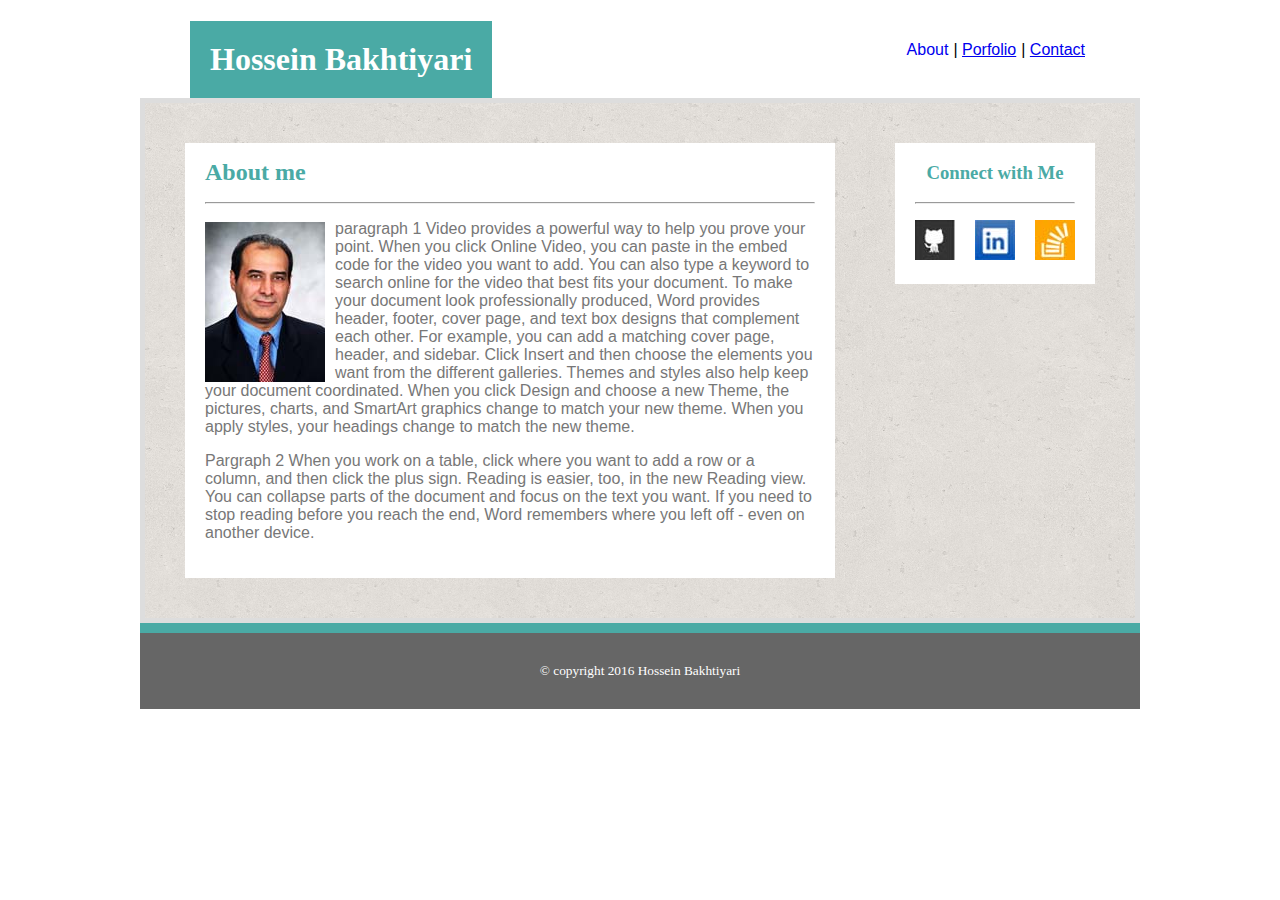
<file: index.html>
<!DOCTYPE html>
<html lang="en">

<head>
	<meta charset="utf-8">
	<title>Hossein Bakhtiyari</title>
	<link rel="stylesheet" type="text/css" href="assets/css/index_style.css">
	<link rel="shortcut icon" href="assets/images/My_Picture_favicon.jpg">
</head>
<body>

	<header>
		<h1>Hossein Bakhtiyari</h1>
		<nav>
			<ul>
				<li><a href="#" class="disabled">About</a></li>
				<li><a href="portfolio.html">Porfolio</a></li>
				<li><a href="contact.html">Contact</a></li>
			</ul>
		</nav>	
	</header>

	<section>
		<article>
			<h1 id="aboutme">About me</h1>
			<hr>
			<img src="assets/images/My_Picture.jpg" alt="my Picture">
			<p>paragraph 1 Video provides a powerful way to help you prove your point. When you click Online Video, you can paste in the embed code for the video you want to add. You can also type a keyword to search online for the video that best fits your document. To make your document look professionally produced, Word provides header, footer, cover page, and text box designs that complement each other. For example, you can add a matching cover page, header, and sidebar. Click Insert and then choose the elements you want from the different galleries. Themes and styles also help keep your document coordinated. When you click Design and choose a new Theme, the pictures, charts, and SmartArt graphics change to match your new theme. When you apply styles, your headings change to match the new theme.</p>
			<p>Pargraph 2 When you work on a table, click where you want to add a row or a column, and then click the plus sign. Reading is easier, too, in the new Reading view. You can collapse parts of the document and focus on the text you want. If you need to stop reading before you reach the end, Word remembers where you left off - even on another device.</p>
		</article>

		<aside>
			<h3>Connect with Me</h3>
			<hr>
			<nav>
				<ul>
					<li><a href="#"><img id="img1" src="assets/images/github.jpg" alt="github logo"></a></li>
					<li><a href="#"><img id="img2" src="assets/images/linkedin.jpg" alt="github logo"></a></li>
					<li><a href="#"><img src="assets/images/stackoverflow.jpg" alt="github logo"></a></li>
				</ul>
			</nav>	
		</aside>

	</section>

	<hr id="stripe">

	<footer>
		<small>© copyright 2016 Hossein Bakhtiyari</small>
	</footer>

</body>
</html>
</file>
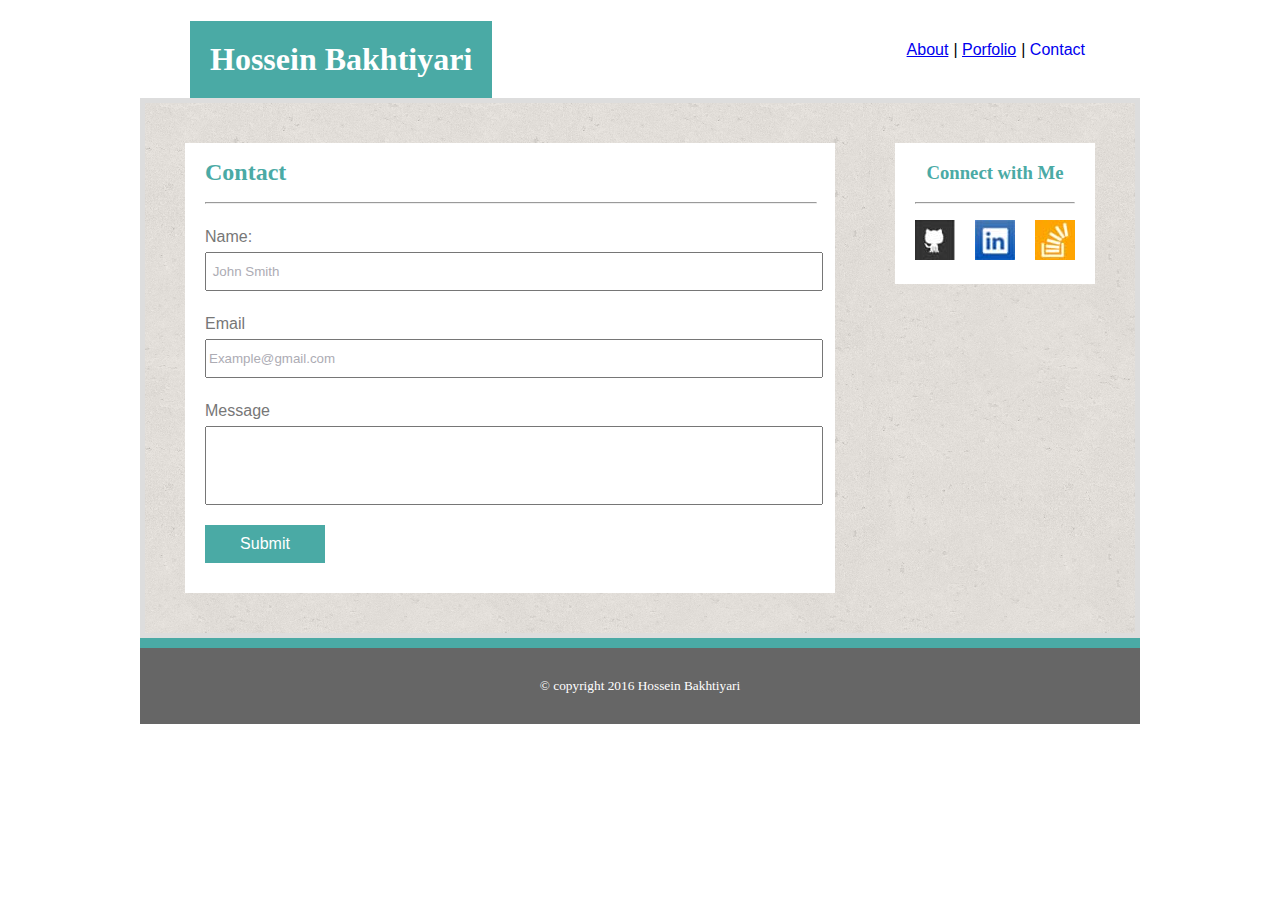
<file: contact.html>
<!DOCTYPE html>
<html lang="en">

<head>
	<meta charset="utf-8">
	<title>Contact Hossein Bakhtiyari</title>
	<link rel="stylesheet" type="text/css" href="assets/css/contact_style.css">
	<link rel="shortcut icon" href="assets/images/My_Picture_favicon.jpg">
</head>
<body>

	<header>
		<h1>Hossein Bakhtiyari</h1>
		<nav>
			<ul>
				<li><a href="index.html">About</a></li>
				<li><a href="portfolio.html">Porfolio</a></li>
				<li><a href="#" class="disabled">Contact</a></li>
			</ul>
		</nav>	
	</header>

	<section>
		<article>
			<h1 id="contact">Contact</h1>
			<hr>
			<form action="#">
  				<p>Name:</p>
  				<input type="text" id="name" name="name" value=" John Smith">
  				<p>Email</p>
  				<input type="text" id="email" name="Email" value="Example@gmail.com">
  				<p>Message</p>
  				<input type="text" id="message" name="message" value="">
  				<div id="button"> Submit </div>
			</form>

		</article>

		<aside>
			<h3>Connect with Me</h3>
			<hr>
			<nav>
				<ul>
					<li><a href="#"><img id="img1" src="assets/images/github.jpg" alt="github logo"></a></li>
					<li><a href="#"><img id="img2" src="assets/images/linkedin.jpg" alt="github logo"></a></li>
					<li><a href="#"><img src="assets/images/stackoverflow.jpg" alt="github logo"></a></li>
				</ul>
			</nav>	
		</aside>

	</section>

	<hr id="stripe">

	<footer>
		<small>© copyright 2016 Hossein Bakhtiyari</small>
	</footer>

</body>
</html>
</file>
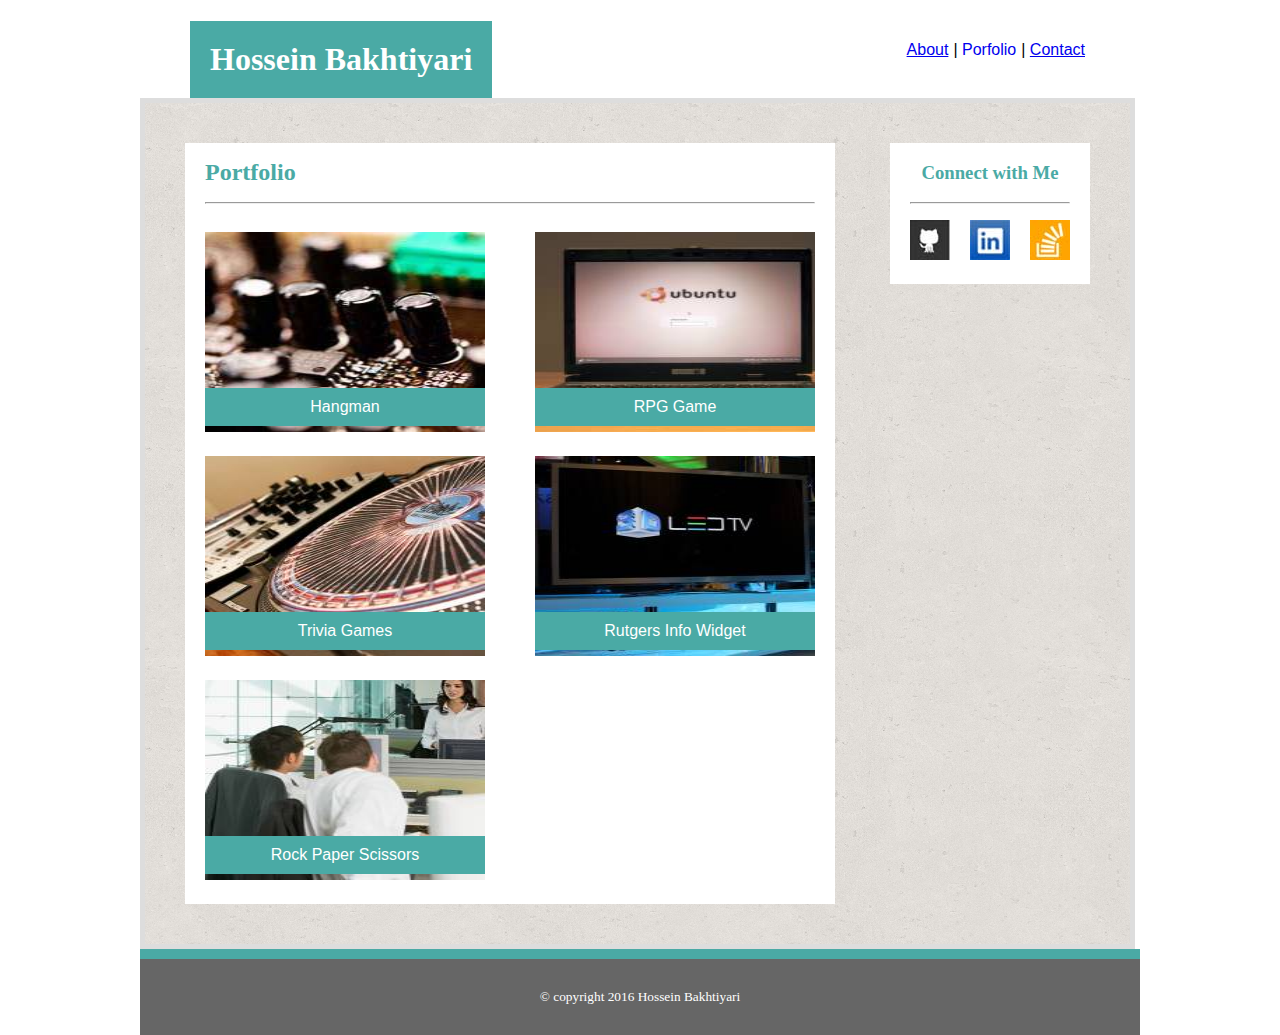
<file: portfolio.html>
<!DOCTYPE html>
<html lang="en">

<head>
	<meta charset="utf-8">
	<title>Hossein Bakhtiyari's Portfolio</title>
	<link rel="stylesheet" type="text/css" href="assets/css/portfolio_style.css">
	<link rel="shortcut icon" href="assets/images/My_Picture_favicon.jpg">
</head>
<body>

	<header>
		<h1>Hossein Bakhtiyari</h1>
		<nav>
			<ul>
				<li><a href="index.html">About</a></li>
				<li><a href="#" class="disabled">Porfolio</a></li>
				<li><a href="contact.html">Contact</a></li>
			</ul>
		</nav>	
	</header>

	<section>
		<article>
			<h1 id="portfolio">Portfolio</h1>
			<hr>
			
			<div class="image1">	
				<img src="assets/images/technics-q-c-200-200-4.jpg" alt="technics-q-c-200-200-4">
				<p id="tech1">Hangman</p>
			</div>

			<div class="image2">
				<img src="assets/images/technics-q-c-200-200-3.jpg" alt="technics-q-c-200-200-3">
				<p id="tech2">RPG Game</p>
			</div>

			<div class="image3">
				<img src="assets/images/technics-q-c-200-200-2.jpg" alt="technics-q-c-200-200-2">
				<p id="tech3">Trivia Games</p>
			</div>

			<div class="image4">
				<img src="assets/images/technics-q-c-200-200-9.jpg" alt="technics-q-c-200-200-9">
				<p id="tech4">Rutgers Info Widget</p>
			</div>

			<div class="image5">
				<img src="assets/images/business-q-c-200-200-4.jpg" alt="business-q-c-200-200-4">
				<p id="tech5">Rock Paper Scissors</p>
			</div>






			</div>

		</article>

		<aside>
			<h3>Connect with Me</h3>
			<hr>
			<nav>
				<ul>
					<li><a href="#"><img id="img1" src="assets/images/github.jpg" alt="github logo"></a></li>
					<li><a href="#"><img id="img2" src="assets/images/linkedin.jpg" alt="github logo"></a></li>
					<li><a href="#"><img src="assets/images/stackoverflow.jpg" alt="github logo"></a></li>
				</ul>
			</nav>	
		</aside>

	</section>

	<hr id="stripe">

	<footer>
		<small>© copyright 2016 Hossein Bakhtiyari</small>
	</footer>

</body>
</html>
</file>
<file: assets/css/index_style.css>
body {
	max-width: 1000px;
	margin: auto;
}

h1, h3 {
	font-family: Georgia, Times, "Times New Roman", serif;
}

header h1 {
	color: white;
	background-color: #4aaaa5;
	display: inline-block;
	padding: 20px;
	margin-left: 50px;
}
header nav {
	margin-top: 25px;
	float: right;
	margin-right: 50px;
}

header nav ul {
	list-style-type:none; /*getting rid of the bollets*/
}

header nav li {
	float: left; /* put them in a row*/
	margin-right:5px; /* puting margin between the list items which are not on the separate lines*/
    font-family: arial;
}

header nav li + li:before {
	content: " | ";
}

.disabled {
	pointer-events: none;
    cursor: default;
    text-decoration: none;
}

section {
	clear: both;
	font-family: Arial, "Helvetica Neue", Helvetica, "sans‐serif";
	color: #777777;
	border-style: solid;
    border-color: #dddddd;
    border-width: 5px;
	background-image: url("cork-wallet.png");
	margin-top: -22px;
}

article {	
	background-color: white;
	padding: 20px;
	max-width: 610px;
	margin-top: 40px;
	margin-right: 0;
	margin-bottom: 40px;
	margin-left: 40px;
	display: inline-block;
	padding-top: 0px;
}

#aboutme {
	color: #4aaaa5;
	font-size: 1.5em; 
}

article img {
	float: left;
	padding-right: 10px;
    margin-top: 10px;
}

aside {
	float: right;
	background-color: white;
	max-width: 270px;
	margin: 50px;
	padding: 20px;
	margin-top: 40px;
	margin-right: 40px;
	margin-bottom: 40px;
	margin-left: 0px;
	padding-top: 0px;
}

aside h3 {
	color: #4aaaa5;
	text-align: center;
}

aside nav ul {
	list-style-type:none; /*getting rid of the bollets*/
}

aside nav ul li {
	float: left;
}
#img1 {
	width: 40px;
	margin-left: -40px;
	margin-right: 20px;
}
#img2 {
	width: 40px;
	margin-right: 20px;
}

#img3 {
	width: 40px;
	margin-right: 20px;
}

#stripe {
	clear: both;
	border: none;
    height: 10px;
    background-color: #4aaaa5;
    padding-top: 0px;
    margin-top: 0px;
    margin-bottom: 0px;
}
footer small {
	background-color: #666666;
	color: white;
	padding: 30px;
	display: block;
	text-align: center;
}
</file>
<file: assets/css/contact_style.css>
body {
	max-width: 1000px;
	margin: auto;
}

h1, h3 {
	font-family: Georgia, Times, "Times New Roman", serif;
}

header h1 {
	color: white;
	background-color: #4aaaa5;
	display: inline-block;
	padding: 20px;
	margin-left: 50px;
}
header nav {
	margin-top: 25px;
	float: right;
	margin-right: 50px;
}

header nav ul {
	list-style-type:none; /*getting rid of the bollets*/
}

header nav li {
	float: left; /* put them in a row*/
	margin-right:5px; /* puting margin between the list items which are not on the separate lines*/
    font-family: arial;
}

header nav li + li:before {
	content: " | ";
}

.disabled {
	pointer-events: none;
    cursor: default;
    text-decoration: none;
}

section {
	clear: both;
	font-family: Arial, "Helvetica Neue", Helvetica, "sans‐serif";
	color: #777777;
	border-style: solid;
    border-color: #dddddd;
    border-width: 5px;
	background-image: url("cork-wallet.png");
	margin-top: -22px;
}

article {	
	background-color: white;
	padding: 20px;
	max-width: 610px;
	height: 430px;
	margin-top: 40px;
	margin-bottom: 40px;
	margin-left: 40px;
	display: inline-block;
	padding-top: 0px;
	padding-right: 20px;
}

article hr {
	display: block;
	width: 610px;
}

p {
	margin-top: 24px;
}

#contact {
	color: #4aaaa5;
	font-size: 1.5em; 
}

#name, #email, #message {
	width: 100%;
	padding-top: 10px;
	padding-bottom: 10px;
	margin-top: -10px;
	color: #adacb4;
}

#message {
	width: 100%;
	padding-top: 30px;
	padding-bottom: 30px;
	margin-top: -10px;
	color: #adacb4;
}

#button {
	max-width: 120px;
	max-height: 150px;
	background-color: #4aaaa5;
	color: white; 
	margin-top: 20px;
	text-align: center;
	padding-top: 10px;
	padding-bottom: 10px;
}

aside {
	float: right;
	background-color: white;
	max-width: 270px;
	margin: 50px;
	padding: 20px;
	margin-top: 40px;
	margin-right: 40px;
	margin-bottom: 40px;
	margin-left: 0px;
	padding-top: 0px;
}

aside h3 {
	color: #4aaaa5;
	text-align: center;
}

aside nav ul {
	list-style-type:none; /*getting rid of the bollets*/
}

aside nav ul li {
	float: left;
}
#img1 {
	width: 40px;
	margin-left: -40px;
	margin-right: 20px;
}
#img2 {
	width: 40px;
	margin-right: 20px;
}

#img3 {
	width: 40px;
	margin-right: 20px;
}

#stripe {
	clear: both;
	border: none;
    height: 10px;
    background-color: #4aaaa5;
    padding-top: 0px;
    margin-top: 0px;
    margin-bottom: 0px;
}
footer small {
	background-color: #666666;
	color: white;
	padding: 30px;
	display: block;
	text-align: center;
}
</file>
<file: assets/css/portfolio_style.css>
body {
	max-width: 1000px;
	margin: auto;
}

h1, h3 {
	font-family: Georgia, Times, "Times New Roman", serif;
}

header h1 {
	color: white;
	background-color: #4aaaa5;
	display: inline-block;
	padding: 20px;
	margin-left: 50px;
}
header nav {
	margin-top: 25px;
	float: right;
	margin-right: 50px;
}

header nav ul {
	list-style-type:none; /*getting rid of the bollets*/
}

header nav li {
	float: left; /* put them in a row*/
	margin-right:5px; /* puting margin between the list items which are not on the separate lines*/
    font-family: arial;
}

header nav li + li:before {
	content: " | ";
}

.disabled {
	pointer-events: none;
    cursor: default;
    text-decoration: none;
}

section {
	clear: both;
	font-family: Arial, "Helvetica Neue", Helvetica, "sans‐serif";
	color: #777777;
	border-style: solid;
    border-color: #dddddd;
    border-width: 5px;
	background-image: url("cork-wallet.png");
	margin-top: -22px;
	margin-right: 5px;
}

article {	
	background-color: white;
	padding: 20px;
	max-width: 610px;
	margin-top: 40px;
	margin-right: 0;
	margin-bottom: 40px;
	margin-left: 40px;
	display: inline-block;
	padding-top: 0px;
}

#portfolio {
	color: #4aaaa5;
	font-size: 1.5em; 
}

.image1, .image3, .image5 { 
   width: 280px;
   margin-top: 20px;
   margin-right: 30px;
   position: relative;
   float: left;
}

.image1 img, .image3 img, .image5 img {
	width: 280px;
	height: 200px;
}

#tech1, #tech3, #tech5 { 
   clear: both;
   background-color: #4aaaa5;
   width: 280px;
   color: white;
   text-align: center;
   padding-top: 10px;
   padding-bottom: 10px;
   position: absolute; 
   top: 140px; 
   left: 0; 
}

.image2, .image4 { 
   width: 280px;
   margin-top: 20px;
   margin-left: 20px;
   position: relative;
   float: left;
}

.image2 img, .image4 img {
	width: 280px;
	height: 200px;
}

#tech2, #tech4 { 
   background-color: #4aaaa5;
   width: 280px;
   color: white;
   text-align: center;
   padding-top: 10px;
   padding-bottom: 10px;
   position: absolute; 
   top: 140px; 
   left: 0; 
}

aside {
	float: right;
	background-color: white;
	max-width: 275px;
	margin: 50px;
	padding: 20px;
	margin-top: 40px;
	margin-right: 40px;
	margin-bottom: 40px;
	margin-left: 0px;
	padding-top: 0px;
}

aside h3 {
	color: #4aaaa5;
	text-align: center;
}

aside nav ul {
	list-style-type:none; /*getting rid of the bollets*/
}

aside nav ul li {
	float: left;
}
#img1 {
	width: 40px;
	margin-left: -40px;
	margin-right: 20px;
}
#img2 {
	width: 40px;
	margin-right: 20px;
}

#img3 {
	width: 40px;
	margin-right: 20px;
}

#stripe {
	clear: both;
	border: none;
    height: 10px;
    background-color: #4aaaa5;
    padding-top: 0px;
    margin-top: 0px;
    margin-bottom: 0px;
}
footer small {
	background-color: #666666;
	color: white;
	padding: 30px;
	display: block;
	text-align: center;
}
</file>
